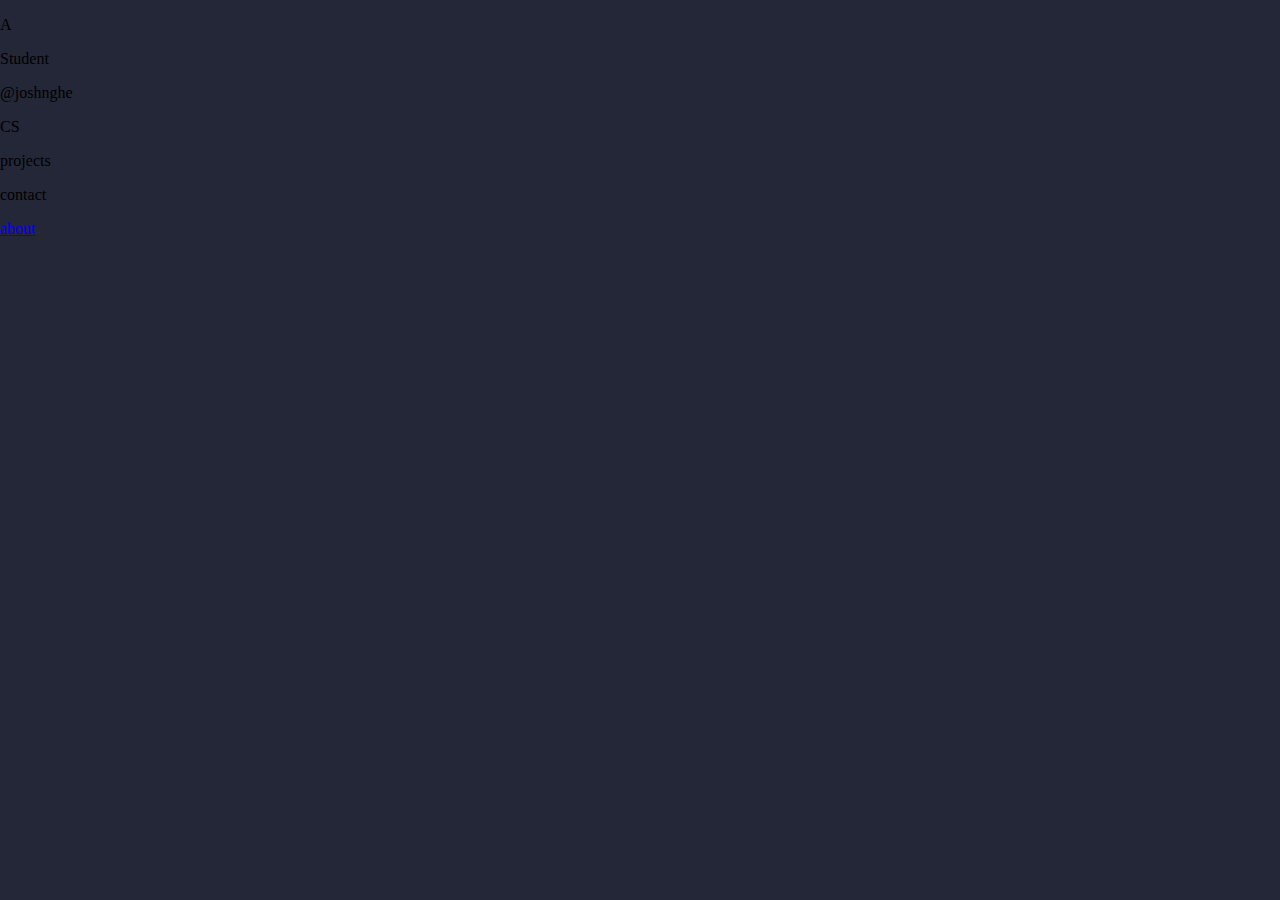
<file: practice.html>
<!DOCTYPE html>
<html>
    <head>
        <meta charset="UTF-8">
        <meta name="viewport" content="width=device-width, initial-scale=1.0">
        <meta http-equiv="X-UA-Compatible" content="ie=edge">
        <title>Joshua Nghe</title>
        <link rel="stylesheet" href="stylesheet.css"/>

    </head>

    <body>
        <div class = "text">
            <div class = "line">
                <p class = "word">A</p>
                <p class = "word">Student</p>
            </div>

            <div class = "line">
                <p class = "word">@joshnghe</p>
                <p class = "word">CS</p>
            </div>

            <div class = "line">
                <p class = "word fancy">projects</p> 
                <p class = "word fancy">contact</p>
                <a 
                href = https://www.linkedin.com/in/joshua-nghe-5b4008249
                class = "word fancy"
                >about
                </a>
            </div>
        </div>
    </body>
    
</html>
</file>
<file: stylesheet.css>
body{
    background-color: rgb(36, 39, 56);
    margin: 0px;
}

.loader{
    position: fixed;
    top: 0;
    left: 0;
    width: 100vw;
    height: 100vh;
    display: flex;
    align-items: center;
    justify-items: center;
    background:rgb(15, 15, 15);
    transition: .5s, visibility 1s;
    z-index: 3;
}

.loader--hidden{
    opacity: 0;
    visibility: hidden;
    z-index: 0;
    transition-delay: 1.5s;
}

.name{
    z-index: 4;
    color: whitesmoke;
    position: absolute;
    top: 50%;     
    left: 50%;          
    transform: translate(-50%, -50%);
    transition: opacity 500ms ease;
}

.name--hidden{
    transition-delay: .75s;
    opacity: 0;
}

#menu{
    height: 100vh;
    display: flex;
    align-items: center;
}

#menu-items{
    margin-left: clamp(4rem,20vw,48rem);
    position: relative;
    z-index: 2;
}

#menu-items:hover > .menu-item{
    opacity: 0.3;
}

#menu-items:hover > .menu-item:hover{
    opacity: 1;
}

.menu-item{
    color: aliceblue;
    font-size: clamp(1rem,3vw,3rem);
    font-family: "Ibarra Real Nova", serif;

    display: block;
    text-decoration: none;
    padding: clamp(0.25rem, 0.5vw, 1rem) 0rem;
    transition: opacity 500ms ease;
}

#background-pattern{
    height: 100vh;
    width: 150vw;

    background-image:radial-gradient(
        rgba(2255,255,255,0.1) 9%,
        transparent 9%
    );

    background-position: 0% 0%;
    background-size: 12vmin 12vmin;

    position: absolute;
    left: 0px;
    top: 0px;
    z-index: 1;

    transition: opacity 500ms ease,
    background-size 500ms ease;

}

#menu-items:hover ~ #background-pattern{
    background-size: 11vmin 11vmin;
    opacity: 0.7;
}

#menu[data-active-index = "0"] > #background-pattern{
    background-position: 0% -25%;
    transition: 500ms ease;
}

#menu[data-active-index = "1"] > #background-pattern{
    background-position: 0% -50%;
    transition: 500ms ease;
}

#menu[data-active-index = "2"] > #background-pattern{
    background-position: 0% -75%;
    transition: 500ms ease;
}

#menu[data-active-index = "3"] > #background-pattern{
    background-position: 0% -100%;
    transition: 500ms ease;
}
</file>
